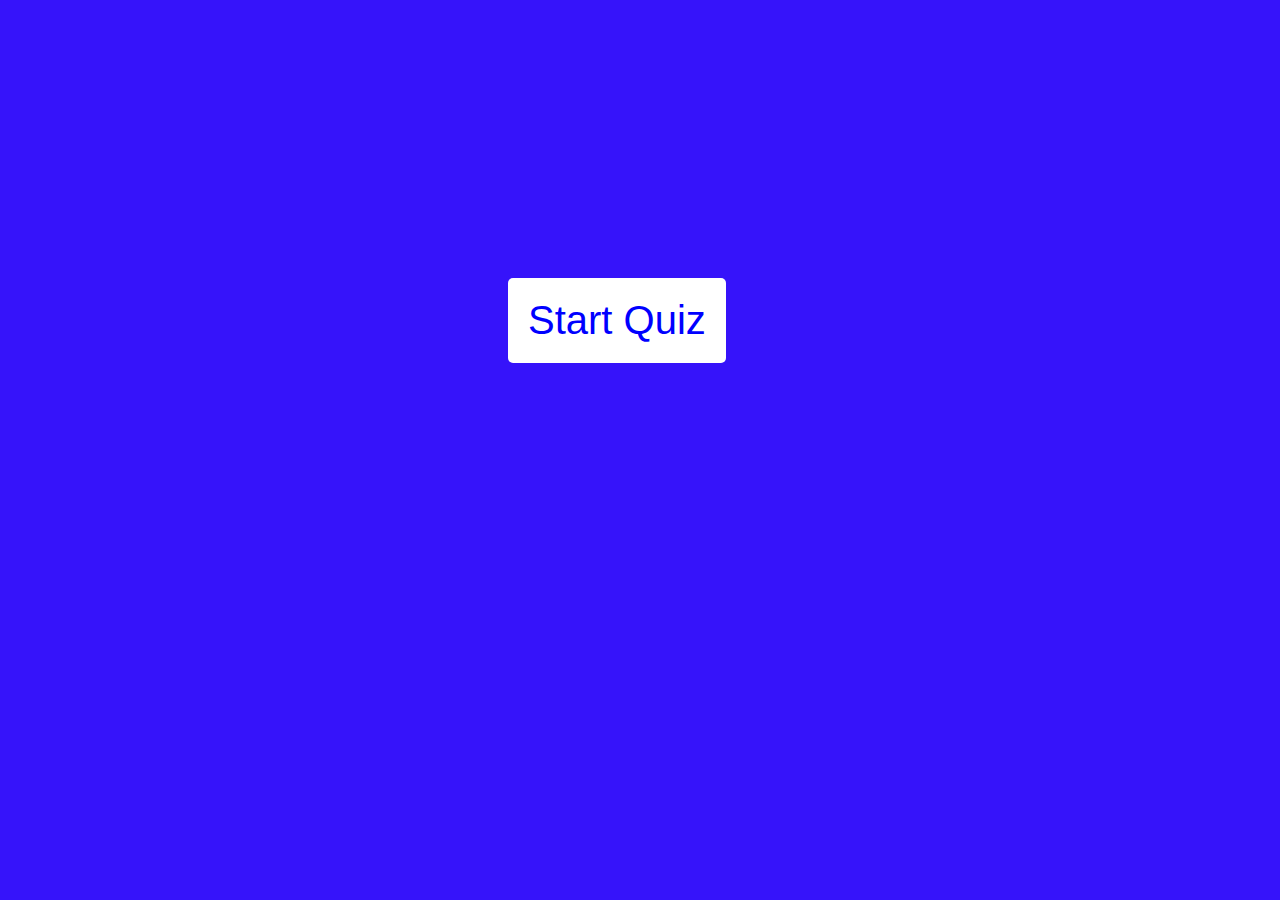
<file: index.html>
<!DOCTYPE html>
<html lang="en">
<head>
    <meta charset="UTF-8">
    <meta name="viewport" content="width=device-width, initial-scale=1.0">
    <title>Replica</title>
    <link rel="stylesheet" href="index.css">
</head>
<body>
    <button onclick="quiz()">Start Quiz</button>
    
</body>
</html>
<script>
    function quiz(){
        window.location.href = "instruction.html";
    }
</script>
</file>
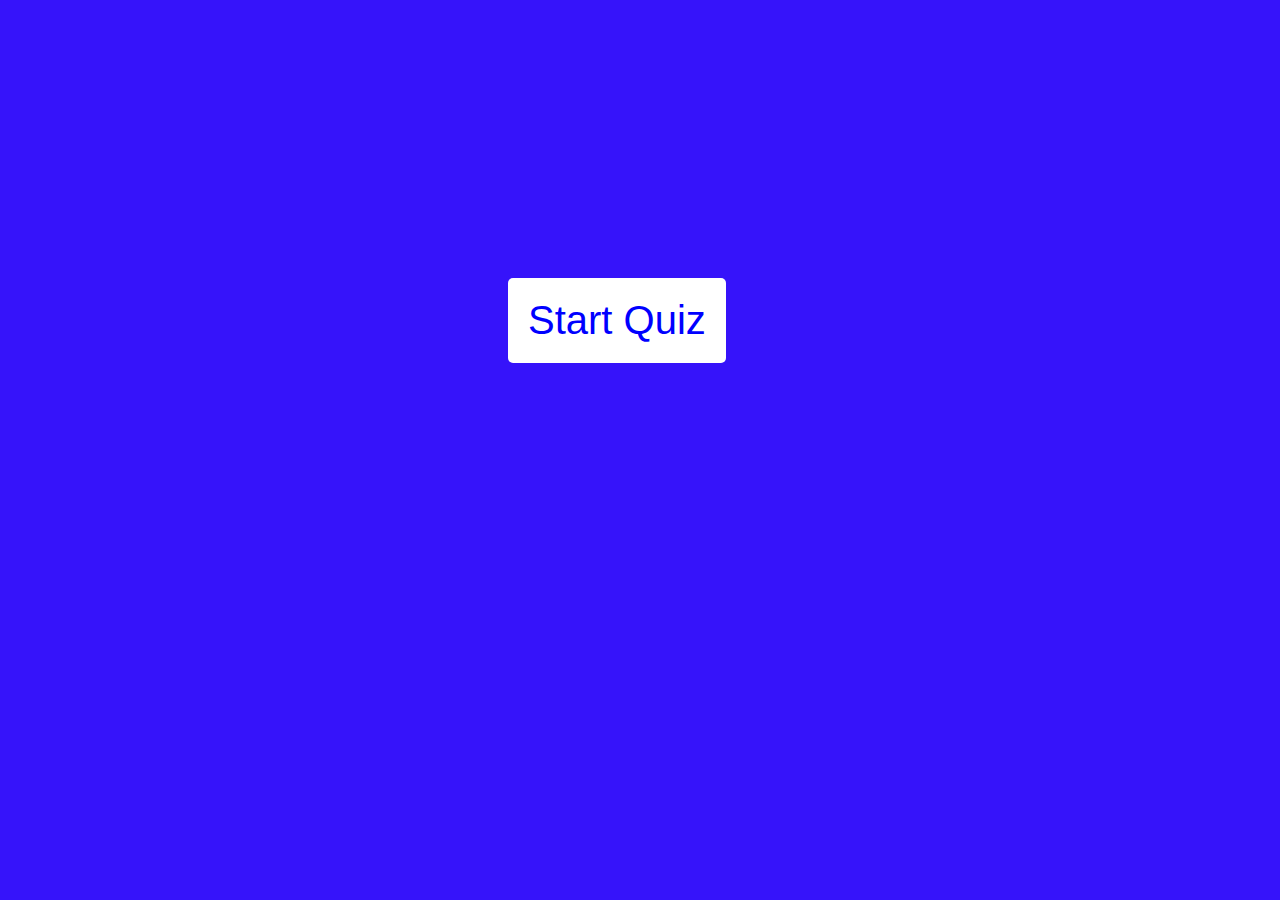
<file: home.html>
<!DOCTYPE html>
<html lang="en">
<head>
    <meta charset="UTF-8">
    <meta name="viewport" content="width=device-width, initial-scale=1.0">
    <title>Replica</title>
    <link rel="stylesheet" href="home.css">
</head>
<body>
    <button onclick="quiz()">Start Quiz</button>
    
</body>
</html>
<script>
    function quiz(){
        window.location.href = "instruction.html";
    }
</script>
</file>
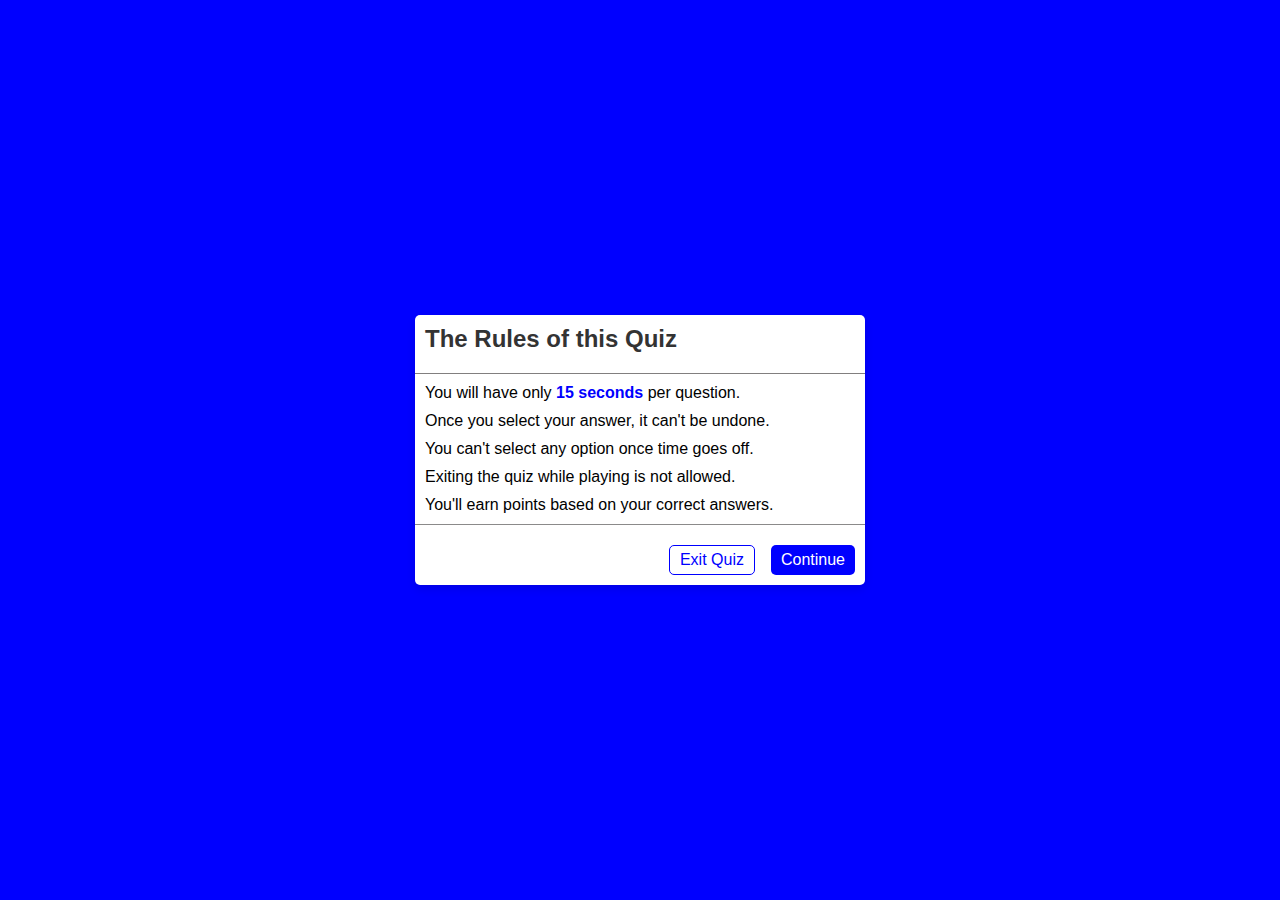
<file: instruction.html>
<!DOCTYPE html>
<html lang="en">
<head>
    <meta charset="UTF-8">
    <meta name="viewport" content="width=device-width, initial-scale=1.0">
    <title>Quiz Instructions</title>
    <link rel="stylesheet" href="instruction.css">
</head>
<body>
    <div class="container">
        <h2>The Rules of this Quiz</h2>
        <ul>
            <li>You will have only <b style="color:blue">15 seconds</b> per question.</li>
            <li>Once you select your answer, it can't be undone.</li>
            <li>You can't select any option once time goes off.</li>
            <li>Exiting the quiz while playing is not allowed.</li>
            <li>You'll earn points based on your correct answers.</li>
        </ul>
        <div class="buttons">
            <button class="exit" onclick="exitQuiz()">Exit Quiz</button>
            <button class="continue" onclick="startQuiz()">Continue</button>
        </div>
    </div>

    <script>
        function exitQuiz() {
            alert("You exited the quiz!");
            window.location.href = "index.html"; // Redirect to home page
        }

        function startQuiz() {
            window.location.href = "quiz.html"; // Redirect to quiz page
        }
    </script>
</body>
</html>
</file>
<file: index.css>
button {
    font-size: 40px; /* Adjust as needed */
    text-align: center;
    color: #c2c2c2; /* Dark gray */
    margin-top: 270px;
    /* transition: font-size 0.5s ease-in-out; */
    padding: 20px 20px;
    border: none;
    border-radius: 5px;
    background-color: white;
    margin-left: 500px;
    color: blue;
    &:hover{
        cursor: pointer;
    }
    /* &:hover{
        cursor: pointer;
        font-size: 80px;
    } */
}
body{
    background-color: rgb(54, 19, 250);
}


@media (max-width: 768px) {
    body {
        flex-direction: column;
        padding: 10px;
        height: auto;
    }
    button{
        padding: 10px 10px;
    border: none;
    border-radius: 5px;
    background-color: white;
    margin-left: 60px;
    color: blue;
    &:hover{
        cursor: pointer;
    }
    }
    
    .quiz-container {
        width: 95%;
        max-width: 400px;
        padding: 15px;
    }
    
    #video {
        top: 5px;
        right: 5px;
        width: 80px;
        height: 80px;
    }

    #warning-message, #black-screen-message {
        top: 90px;
        right: 5px;
        width: 120px;
        font-size: 12px;
    }
}
</file>
<file: home.css>
button {
    font-size: 40px; /* Adjust as needed */
    text-align: center;
    color: #c2c2c2; /* Dark gray */
    margin-top: 270px;
    /* transition: font-size 0.5s ease-in-out; */
    padding: 20px 20px;
    border: none;
    border-radius: 5px;
    background-color: white;
    margin-left: 500px;
    color: blue;
    &:hover{
        cursor: pointer;
    }
    /* &:hover{
        cursor: pointer;
        font-size: 80px;
    } */
}
body{
    background-color: rgb(54, 19, 250);
}
</file>
<file: instruction.css>
* {
    margin: 0;
    padding: 0;
    box-sizing: border-box;
    font-family: Arial, sans-serif;
}

body {
    display: flex;
    justify-content: center;
    align-items: center;
    height: 100vh;
    background: blue;
}

.container {
    background: white;
    /* padding: 10px; */
    width: 450px;
    /* text-align: center; */
    border-radius: 5px;
    box-shadow: 0 4px 10px rgba(0, 0, 0, 0.1);
    
}

h2 {
    color: #333;
    margin-bottom: 10px;
    margin-right: 110px;
    padding: 10px;
    /* float: left; */
}

ul {
    text-align: left;
    list-style: none;
    margin-bottom: 20px;
    border-bottom: 1px solid rgb(139, 138, 138);
    border-top: 1px solid rgb(129, 127, 127);
    width: 100%;
}

ul li {
    /* margin: 10px 5px; */
    margin-top: 10px;
    margin-left: 10px;
    margin-bottom: 10px;
    font-size: 16px;
    
}

.buttons {
    display: flex;
    /* justify-content: space-between; */
    float: right;
    gap:1em;
    margin-bottom: 10px;
    
}

button {
    padding: 5px 10px;
    border-radius: 5px;
    cursor: pointer;
    font-size: 16px;
    /* width: 45%; */
}

.exit {
    background: white;
    color: blue;
    border: 1.5px solid blue;
    float: right;
    
}

.continue {
    background: blue;
    color: white;
    border: none;
    float: right;
    margin-right: 10px;
}

button:hover {
    opacity: 0.8;
}
</file>
